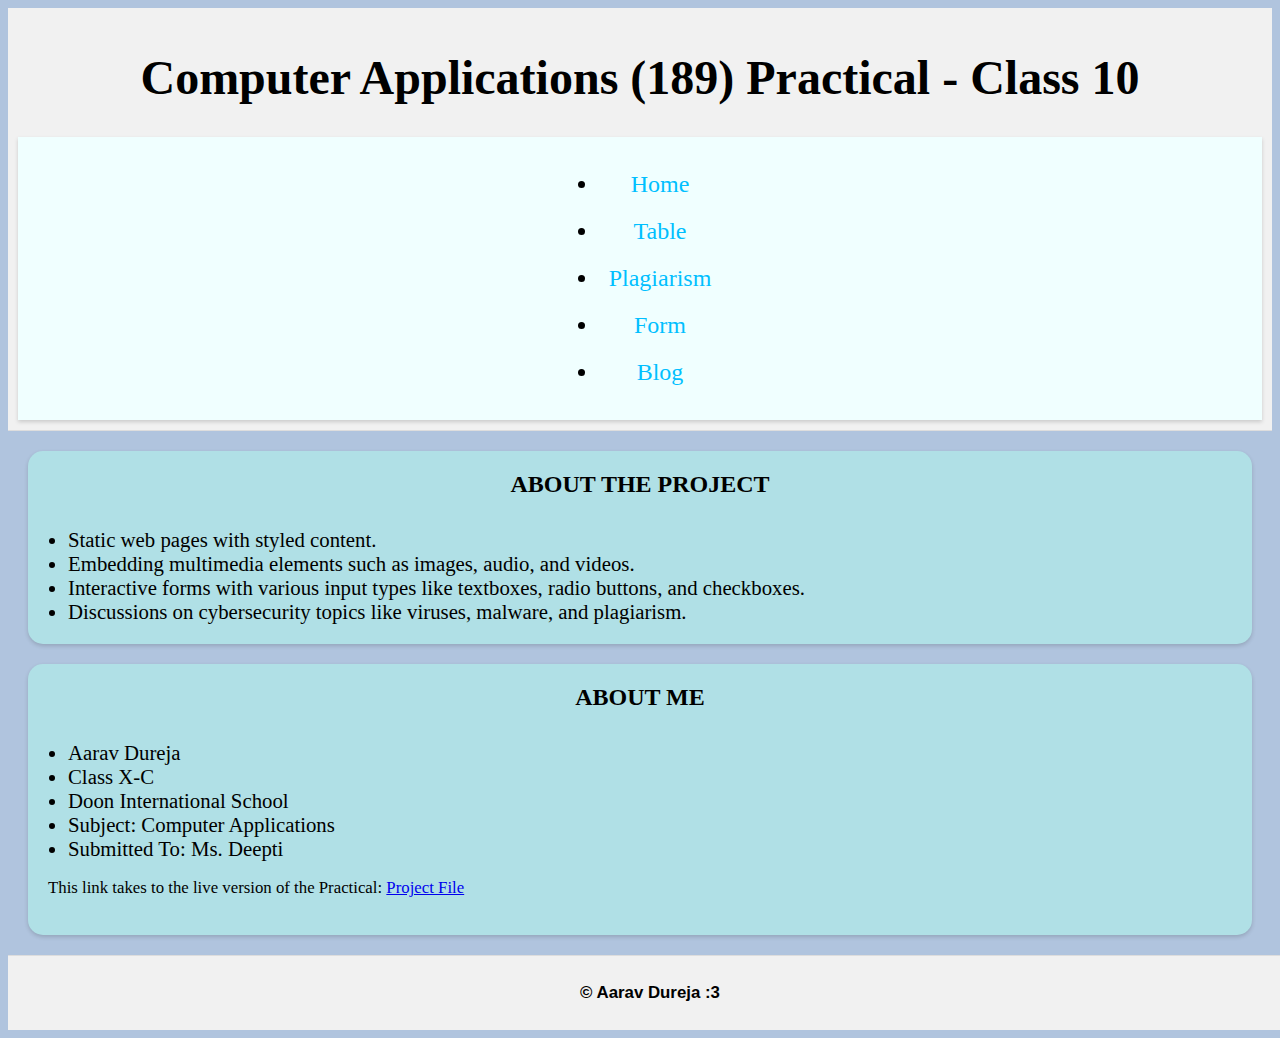
<file: index.html>
<!DOCTYPE html>
<html lang="en">
<head>
    <link rel="stylesheet" href="project.css">
    <meta charset="UTF-8">
    <meta name="viewport" content="width=device-width, initial-scale=1.0">
    <title>Home</title>
</head>
<body>
    <header class="header">
        <h1>Computer Applications (189) Practical - Class 10 </h1>
        <nav class="nav">
            <ul>
                <li><a href="index.html" class="active">Home</a></li>
                <li><a href="table.html">Table</a></li>
                <li><a href="plagiarism.html">Plagiarism</a></li>
                <li><a href="form.html">Form</a></li>
                <li><a href="blog.html">Blog</a></li>
            </ul>
        </nav>
    </header>

    <section class="main">
       <h1>About The Project</h1>
       <ul>
            <li>Static web pages with styled content.</li>
            <li>Embedding multimedia elements such as images, audio, and videos.</li>
            <li>Interactive forms with various input types like textboxes, radio buttons, and checkboxes.</li>
            <li>Discussions on cybersecurity topics like viruses, malware, and plagiarism.</li>
       </ul>
    </section>
    <article class="main">
        <h1>About Me</h1>
        <ul>
            <li>Aarav Dureja</li>
            <li>Class X-C</li>
            <li>Doon International School</li>
            <li>Subject: Computer Applications</li>
            <li>Submitted To: Ms. Deepti</li>
        </ul>
        <p>This link takes to the live version of the Practical: <a href="https://ember-in-a-code.github.io/Final-Project/">Project File</a></p>
    </article>

    <footer>
        <h3>© Aarav Dureja :3</h3>
    </footer>
</body>
</html>
</file>
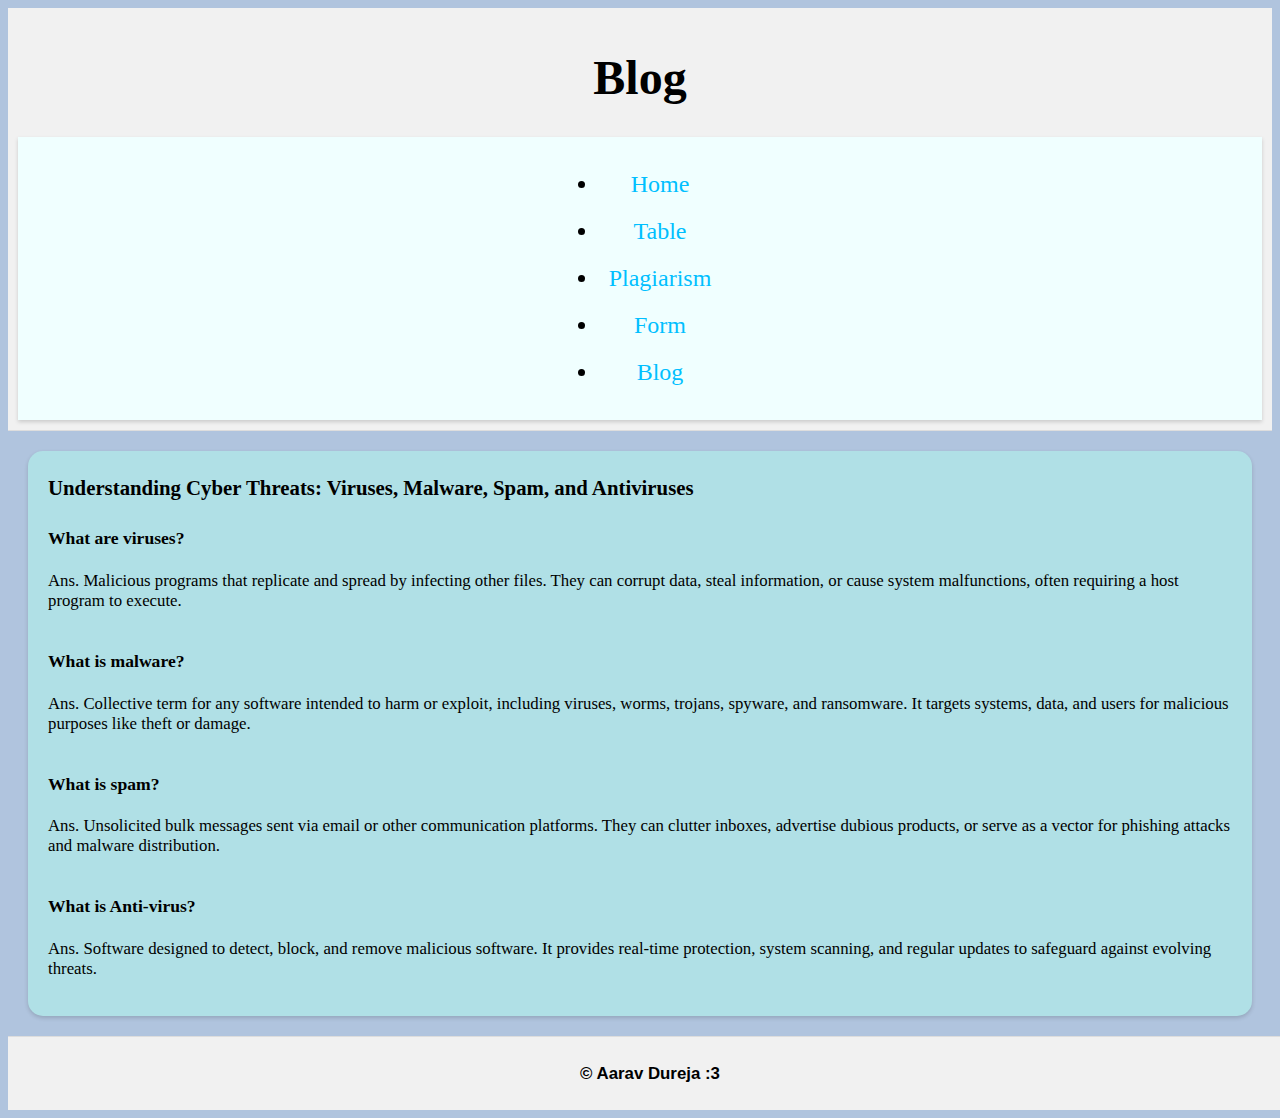
<file: blog.html>
<!DOCTYPE html>
<html lang="en">
<head>
    <link rel="stylesheet" href="project.css">
    <meta charset="UTF-8">
    <meta charset="UTF-8">
    <meta name="viewport" content="width=device-width, initial-scale=1.0">
    <title>Blog</title>
</head>
<body>
    <header class="header">
        <h1>Blog</h1>
        <nav class="nav">
            <ul>
                <li><a href="index.html">Home</a></li>
                <li><a href="table.html">Table</a></li>
                <li><a href="plagiarism.html">Plagiarism</a></li>
                <li><a href="form.html">Form</a></li>
                <li><a href="blog.html" class="active">Blog</a></li>
            </ul>
        </nav>
    </header>

    <section class="main">
        <h2>Understanding Cyber Threats: Viruses, Malware, Spam, and Antiviruses</h2>
        <br>
        <h3>What are viruses?</h3>
        <p>Ans. Malicious programs that replicate and spread by infecting other files. They can corrupt data, steal information, or cause system malfunctions, often requiring a host program to execute.</p>
        <br>
        <h3>What is malware?</h3>
        <p>Ans. Collective term for any software intended to harm or exploit, including viruses, worms, trojans, spyware, and ransomware. It targets systems, data, and users for malicious purposes like theft or damage.</p>
        <br>
        <h3>What is spam?</h3>
        <p>Ans. Unsolicited bulk messages sent via email or other communication platforms. They can clutter inboxes, advertise dubious products, or serve as a vector for phishing attacks and malware distribution.</p>
        <br>
        <h3>What is Anti-virus?</h3>
        <p>Ans. Software designed to detect, block, and remove malicious software. It provides real-time protection, system scanning, and regular updates to safeguard against evolving threats.</p>
    </section>
    <footer>
        <h3>© Aarav Dureja :3</h3>
    </footer>
</body>
</html>
</file>
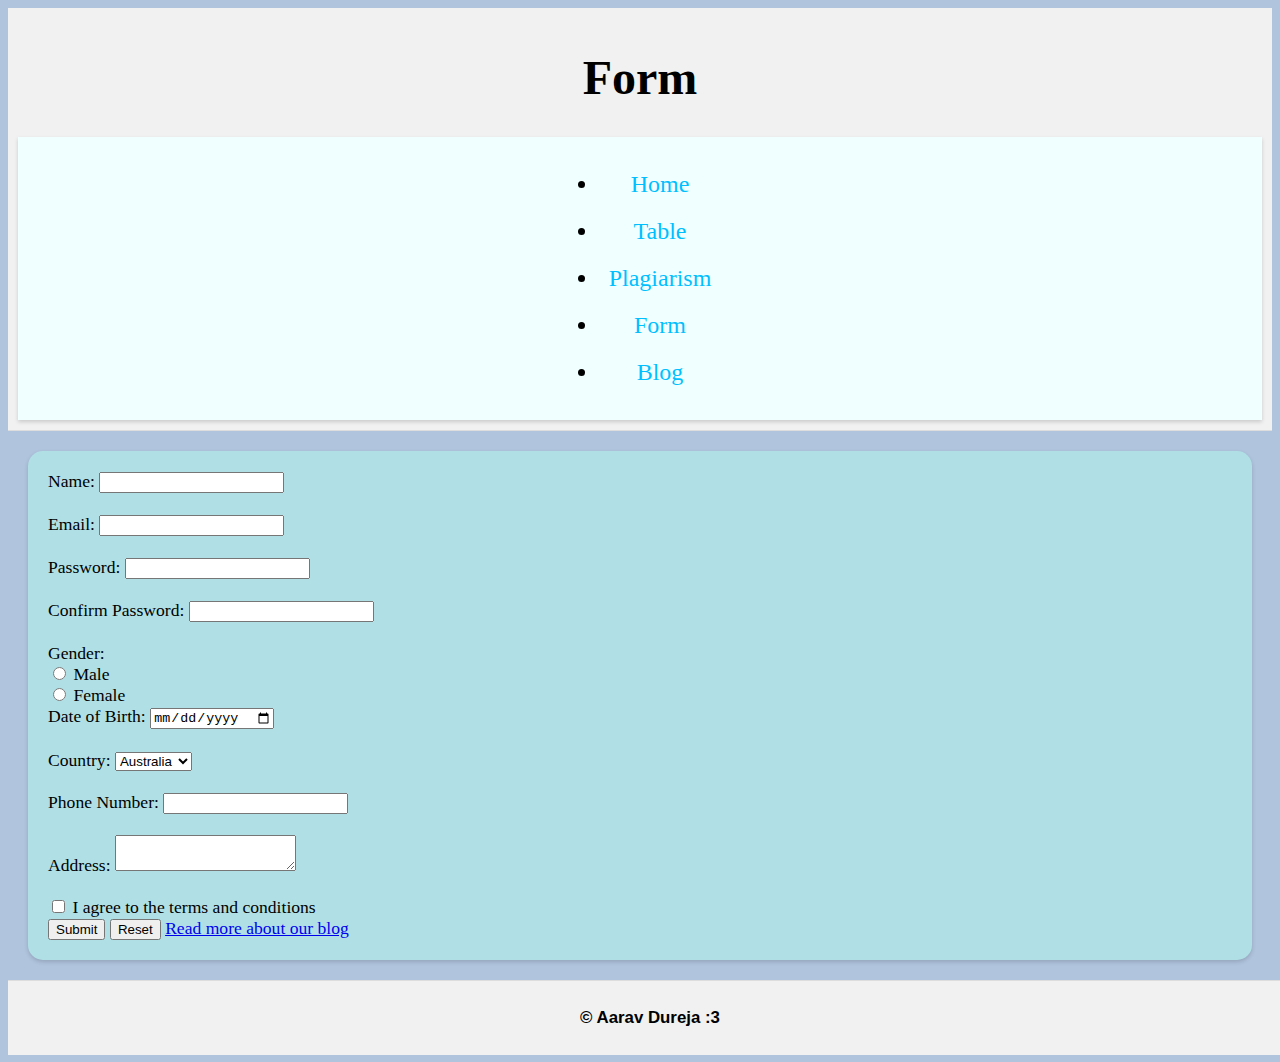
<file: form.html>
<!DOCTYPE html>
<html lang="en">
<head>
    <link rel="stylesheet" href="project.css">
    <meta charset="UTF-8">
    <meta charset="UTF-8">
    <meta name="viewport" content="width=device-width, initial-scale=1.0">
    <title>Form</title>
</head>
<body>
    <header class="header">
        <h1>Form</h1>
        <nav class="nav">
            <ul>
                <li><a href="index.html">Home</a></li>
                <li><a href="table.html">Table</a></li>
                <li><a href="plagiarism.html">Plagiarism</a></li>
                <li><a href="form.html" class="active">Form</a></li>
                <li><a href="blog.html">Blog</a></li>
            </ul>
        </nav>
    </header>

    <section class="main">
        <form>
            <label for="name">Name:</label>
            <input type="text" id="name" name="name" required><br><br>

            <label for="email">Email:</label>
            <input type="email" id="email" name="email" required><br><br>

            <label for="password">Password:</label>
            <input type="password" id="password" name="password" required><br><br>

            <label for="confirmPassword">Confirm Password:</label>
            <input type="password" id="confirmPassword" name="confirmPassword" required><br><br>

            <label for="gender">Gender:</label><br>
            <input type="radio" id="male" name="gender" value="male" required>
            <label for="male">Male</label><br>
            <input type="radio" id="female" name="gender" value="female" required>
            <label for="female">Female</label><br>

            <label for="dob">Date of Birth:</label>
            <input type="date" id="dob" name="dob" required><br><br>

            <label for="country">Country:</label>
            <select id="country" name="country" required>
                <option value="australia" class="active">Australia</option>
                <option value="canada">Canada</option>
                <option value="usa">USA</option>
                <option value="uk">UK</option>
                <option value="india">India</option>
                <option value="germany">Germany</option>
                <option value="japan">Japan</option>
                <option value="china">China</option>
                <option value="russia">Russia</option>
                <option value="other">Other</option>
            </select>
            <br><br>

            <label for="phone">Phone Number:</label>
            <input type="tel" id="phone" name="phone" required><br><br>

            <label for="address">Address:</label>
            <textarea id="address" name="address" required></textarea><br><br>

            <div class="terms">
                <input type="checkbox" id="terms" name="terms" required>
                <label for="terms">I agree to the terms and conditions</label>
            </div>
            <input type="submit" value="Submit">
            <input type="reset" value="Reset">
            <a href="blog.html">Read more about our blog</a>
            
        </form>
    </section>
    <footer>
        <h3>© Aarav Dureja :3</h3>
    </footer>
</body>
</html>
</file>
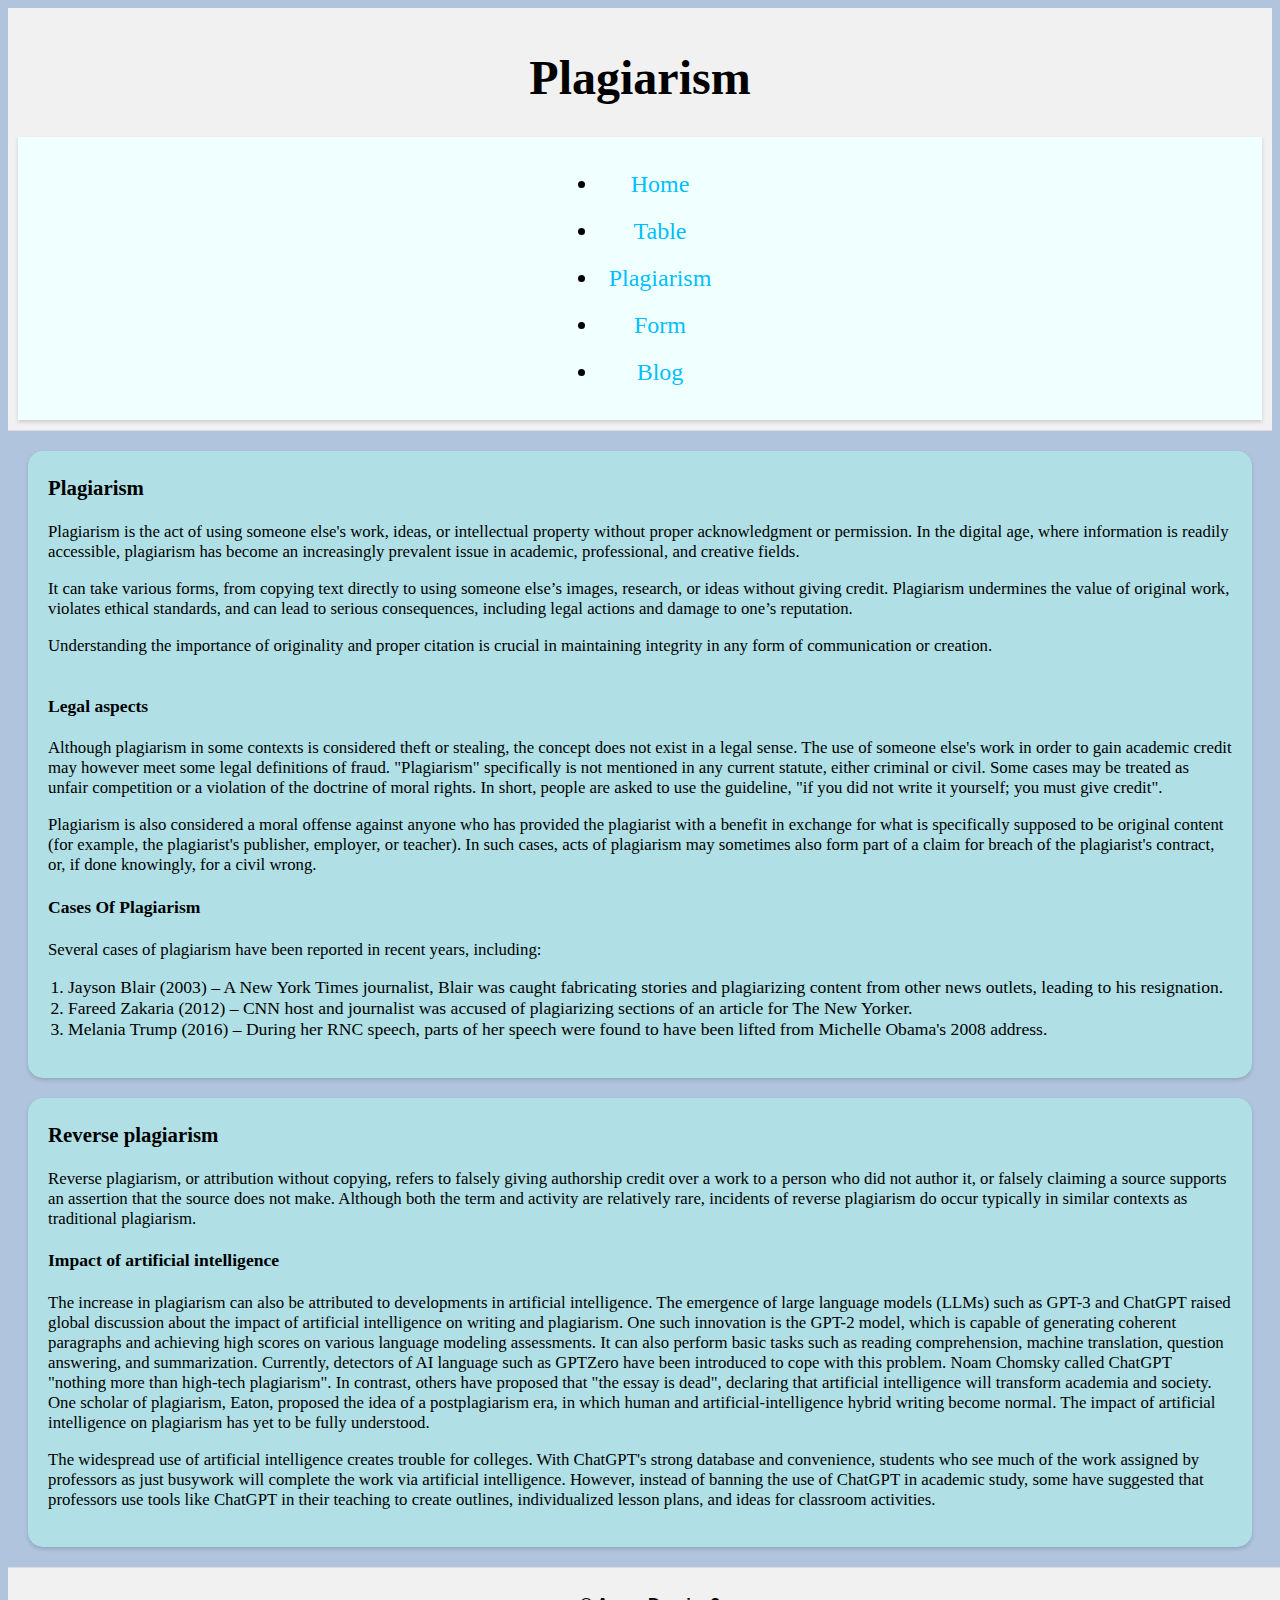
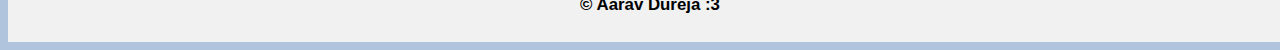
<file: plagiarism.html>
<!DOCTYPE html>
<html lang="en">
<head>
    <link rel="stylesheet" href="project.css">
    <meta charset="UTF-8">
    <meta name="viewport" content="width=device-width, initial-scale=1.0">
    <title>Plagiarism</title>
</head>
<body>
    <header class="header">
        <h1>Plagiarism</h1>
        <nav class="nav">
            <ul>
                <li><a href="index.html">Home</a></li>
                <li><a href="table.html">Table</a></li>
                <li><a href="plagiarism.html" class="active">Plagiarism</a></li>
                <li><a href="form.html">Form</a></li>
                <li><a href="blog.html">Blog</a></li>
            </ul>
        </nav>
    </header>

    <section class="main">
        <h2>Plagiarism</h2>
        <p>Plagiarism is the act of using someone else's work, ideas, or intellectual property without proper acknowledgment or permission. In the digital age, where information is readily accessible, plagiarism has become an increasingly prevalent issue in academic, professional, and creative fields.</p>
        <p>It can take various forms, from copying text directly to using someone else’s images, research, or ideas without giving credit. Plagiarism undermines the value of original work, violates ethical standards, and can lead to serious consequences, including legal actions and damage to one’s reputation.</p>
        <p> Understanding the importance of originality and proper citation is crucial in maintaining integrity in any form of communication or creation.</p>
        <br>
        <h3>Legal aspects</h3>
        <p>Although plagiarism in some contexts is considered theft or stealing, the concept does not exist in a legal sense. The use of someone else's work in order to gain academic credit may however meet some legal definitions of fraud. "Plagiarism" specifically is not mentioned in any current statute, either criminal or civil. Some cases may be treated as unfair competition or a violation of the doctrine of moral rights. In short, people are asked to use the guideline, "if you did not write it yourself; you must give credit".</p>
        <p>Plagiarism is also considered a moral offense against anyone who has provided the plagiarist with a benefit in exchange for what is specifically supposed to be original content (for example, the plagiarist's publisher, employer, or teacher). In such cases, acts of plagiarism may sometimes also form part of a claim for breach of the plagiarist's contract, or, if done knowingly, for a civil wrong. </p>
        <h3>Cases Of Plagiarism</h3>
        <p>Several cases of plagiarism have been reported in recent years, including:</p>
        <ol>
            <li>Jayson Blair (2003) – A New York Times journalist, Blair was caught fabricating stories and plagiarizing content from other news outlets, leading to his resignation.</li>
            <li>Fareed Zakaria (2012) – CNN host and journalist was accused of plagiarizing sections of an article for The New Yorker.</li>
            <li>Melania Trump (2016) – During her RNC speech, parts of her speech were found to have been lifted from Michelle Obama's 2008 address.</li>
        </ol>
    </section>
    <article class="main">
        <h2>Reverse plagiarism</h2>
        <p>Reverse plagiarism, or attribution without copying, refers to falsely giving authorship credit over a work to a person who did not author it, or falsely claiming a source supports an assertion that the source does not make. Although both the term and activity are relatively rare, incidents of reverse plagiarism do occur typically in similar contexts as traditional plagiarism.</p>
        <h3>Impact of artificial intelligence</h3>
        <p>The increase in plagiarism can also be attributed to developments in artificial intelligence. The emergence of large language models (LLMs) such as GPT-3 and ChatGPT raised global discussion about the impact of artificial intelligence on writing and plagiarism. One such innovation is the GPT-2 model, which is capable of generating coherent paragraphs and achieving high scores on various language modeling assessments. It can also perform basic tasks such as reading comprehension, machine translation, question answering, and summarization. Currently, detectors of AI language such as GPTZero have been introduced to cope with this problem. Noam Chomsky called ChatGPT "nothing more than high-tech plagiarism". In contrast, others have proposed that "the essay is dead", declaring that artificial intelligence will transform academia and society. One scholar of plagiarism, Eaton, proposed the idea of a postplagiarism era, in which human and artificial-intelligence hybrid writing become normal. The impact of artificial intelligence on plagiarism has yet to be fully understood. </p>
        <P>The widespread use of artificial intelligence creates trouble for colleges. With ChatGPT's strong database and convenience, students who see much of the work assigned by professors as just busywork will complete the work via artificial intelligence. However, instead of banning the use of ChatGPT in academic study, some have suggested that professors use tools like ChatGPT in their teaching to create outlines, individualized lesson plans, and ideas for classroom activities.</P>
    </article>
    <footer>
        <h3>© Aarav Dureja :3</h3>
    </footer>
</body>
</html>
</file>
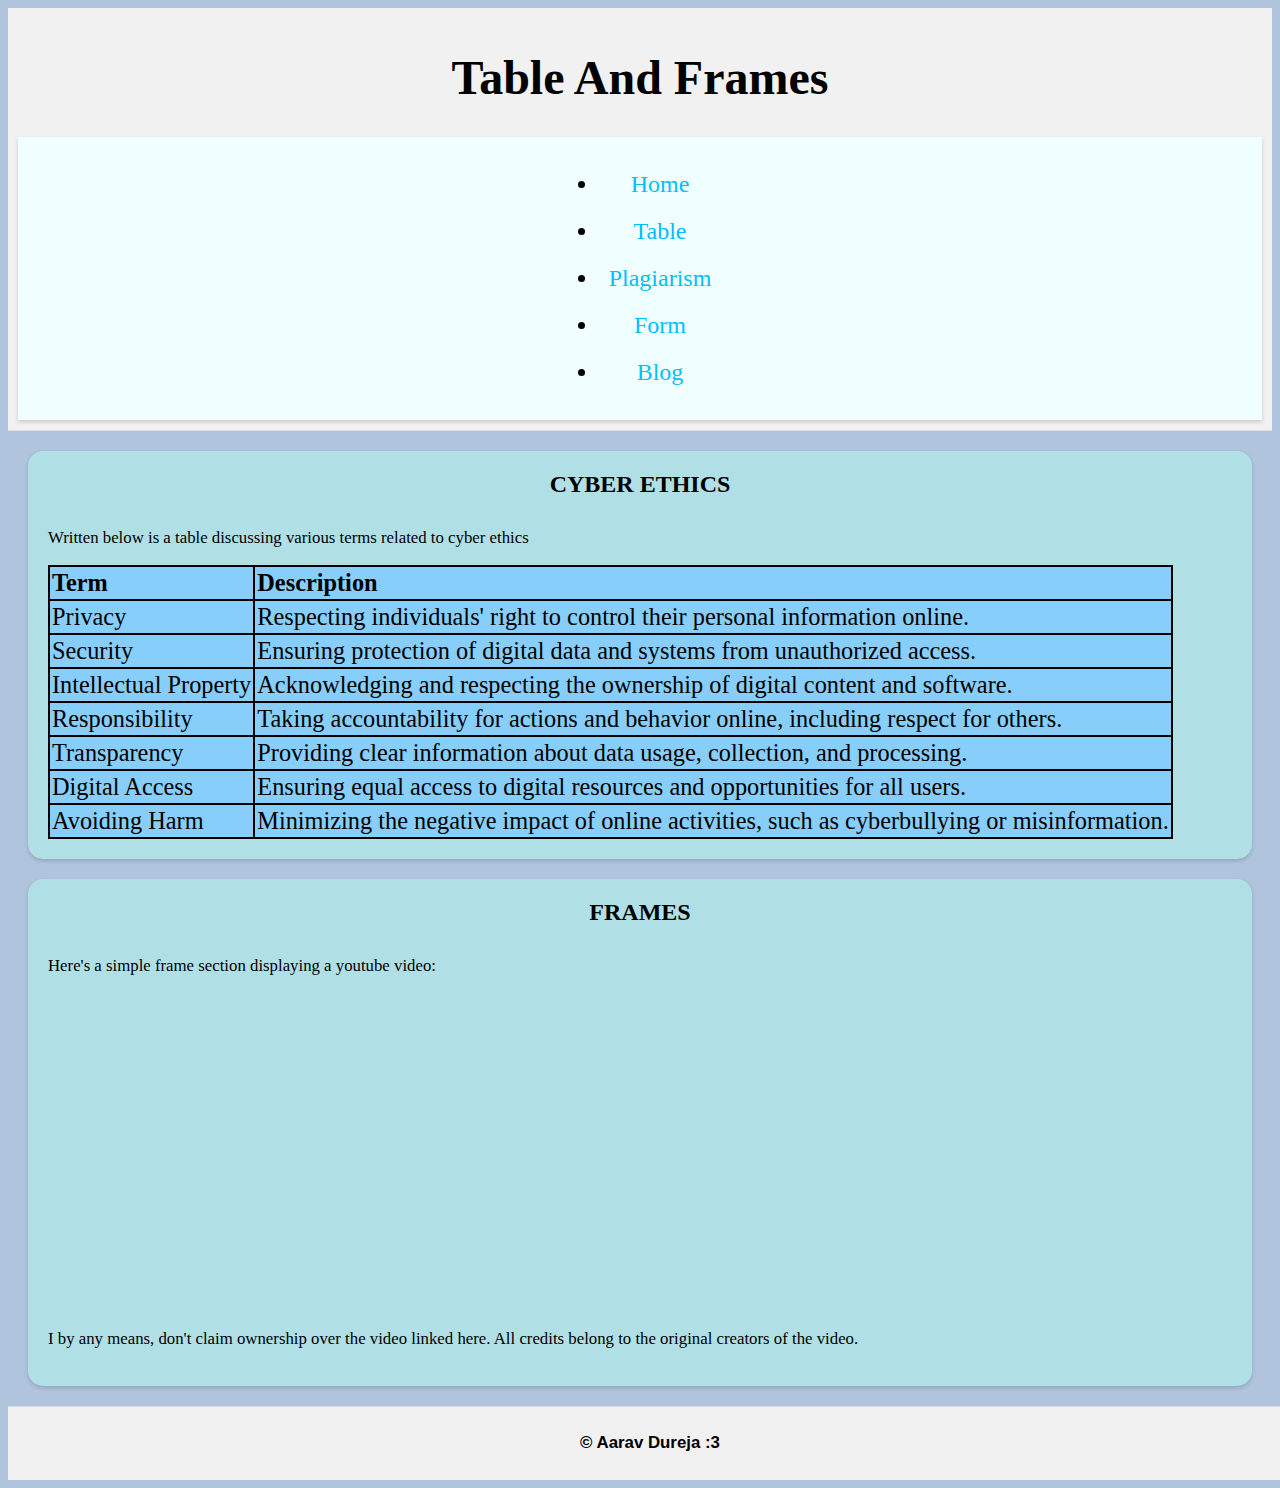
<file: table.html>
<!DOCTYPE html>
<html lang="en">
<head>
    <link rel="stylesheet" href="project.css">
    <meta charset="UTF-8">
    <meta name="viewport" content="width=, initial-scale=1.0">
    <title>Table</title>
</head>
<body>
    <header class="header">
        <h1>Table And Frames</h1>
        <nav class="nav">
            <ul>
                <li><a href="index.html">Home</a></li>
                <li><a href="table.html" class="active">Table</a></li>
                <li><a href="plagiarism.html">Plagiarism</a></li>
                <li><a href="form.html">Form</a></li>
                <li><a href="blog.html">Blog</a></li>
            </ul>
        </nav>
    </header>

    <section class="main">
        <h1> Cyber ethics</h1>
        <p>Written below is a table discussing various terms related to cyber ethics</p>
        <table>
            <tr>
                <th>Term</th>
                <th>Description</th>
            </tr>
            <tr>
                <td>Privacy</td>
                <td>Respecting individuals' right to control their personal information online.</td>
            </tr>
            <tr>
                <td>Security</td>
                <td>Ensuring protection of digital data and systems from unauthorized access.</td>
            </tr>
            <tr>
                <td>Intellectual Property</td>
                <td>Acknowledging and respecting the ownership of digital content and software.</td>
            </tr>
            <tr>
                <td>Responsibility</td>
                <td>Taking accountability for actions and behavior online, including respect for others.</td>
            </tr>
            <tr>
                <td>Transparency</td>
                <td>Providing clear information about data usage, collection, and processing.</td>
            </tr>
            <tr>
                <td>Digital Access</td>
                <td>Ensuring equal access to digital resources and opportunities for all users.</td>
            </tr>
            <tr>
                <td>Avoiding Harm</td>
                <td>Minimizing the negative impact of online activities, such as cyberbullying or misinformation.</td>
            </tr>
        </table>
    </section>
    <article class="main">
        <h1>Frames</h1>
        <p>Here's a simple frame section displaying a youtube video:</p>
        <iframe width="560" height="315" src="https://www.youtube.com/embed/SXz51oAe6Jc?si=Xycx_W4dW100J8ga" title="YouTube video player" frameborder="0" allow="accelerometer; autoplay; clipboard-write; encrypted-media; gyroscope; picture-in-picture; web-share" referrerpolicy="strict-origin-when-cross-origin" allowfullscreen></iframe>
        <p>I by any means, don't claim ownership over the video linked here. All credits belong to the original creators of the video.</p>
    </article>
    <footer>
        <h3>© Aarav Dureja :3</h3>
    </footer>
</body>
</html>
</file>
<file: project.css>
body {
    background: #B0C4DE;
}

.header{
    color: black;
    font-size: 1.5em;
    text-align: center;
    background-color: #f1f1f1;
    padding: 10px;
    border-bottom: 1px solid #ddd;
    position: sticky;
}
.nav{
    display: flex;
    justify-content: space-around;
    list-style-type: none;
    margin: 0;
    padding: 0;
    background-color: #F0FFFF;
    box-shadow: 0 2px 4px rgba(0,0,0,0.16);
    position: sticky;
}
.nav li{
    margin: 0 15px;
    padding: 10px;
    text-decoration: none;
    color: black;
}
.nav a:hover{
    color: black;
    transition: background-color 0.3s;
    padding: 10px 15px;
}

.nav a:link{
    color:#00BFFF;
    background-color: transparent;
    text-decoration: none;
}
.nav a:visited{
    color:#DAA520;
    background-color: transparent;
    text-decoration: none;
}
.main{
    margin: 20px;
    padding: 20px;
    background-color: #B0E0E6;
    border-radius: 15px;
    box-shadow: 0 2px 4px rgba(0,0,0,0.16);
}
.main h1{
    font-size: 1.5em;
    margin: 0;
    text-align: center;
    color: black;
    padding-bottom: 10px;
    margin-bottom: 20px;
    text-transform: uppercase;
    font-family: Verdana;
}
.main ul{
    padding: 0;
    margin: 0;
    text-align: left;
    color: black;
    padding-left: 20px;
    font-size: 1.3em;
    font-family: Verdana;
}
footer{
    bottom: 0;
    width: 100%;
    background-color: #f1f1f1;
    color: black;
    text-align: center;
    padding: 10px;
    border-top: 1px solid #ddd;
    font-size: 0.9em;
    font-family: Arial, sans-serif;
}
.main p{
    color: black;
    font-size: 1.05em;
    font-family: Verdana;
}
.main table, tr, th, td{
    border: 2px double black;
    padding: 2px;
    text-align: left;
    font-size: 1.15em;
    font-family: Verdana;
    color: black;
    border-collapse: collapse;
    float: fit-content;
    background:#87CEFA;
}
.main h2{
    font-size: 1.3em;
    margin: 0;
    color: black;
    padding-top: 5px;
    padding-bottom: 5px;
    font-family: Verdana;
}
.main h3{
    font-size: 1.1em;
    margin: 0;
    color: black;
    padding-top: 5px;
    padding-bottom: 5px;
    font-family: Verdana;
}
.main ol{
    list-style-type: decimal;
    padding-left: 20px;
    font-size: 1.1em;
    font-family: Verdana;
    color: black;
}
.main form{
    margin: 0;
    padding: 0;
    text-align: left;
    color: black;
    font-size: 1.1em;
    font-family: Verdana;
    border-collapse: collapse;
    float: fit-content;
}
</file>
